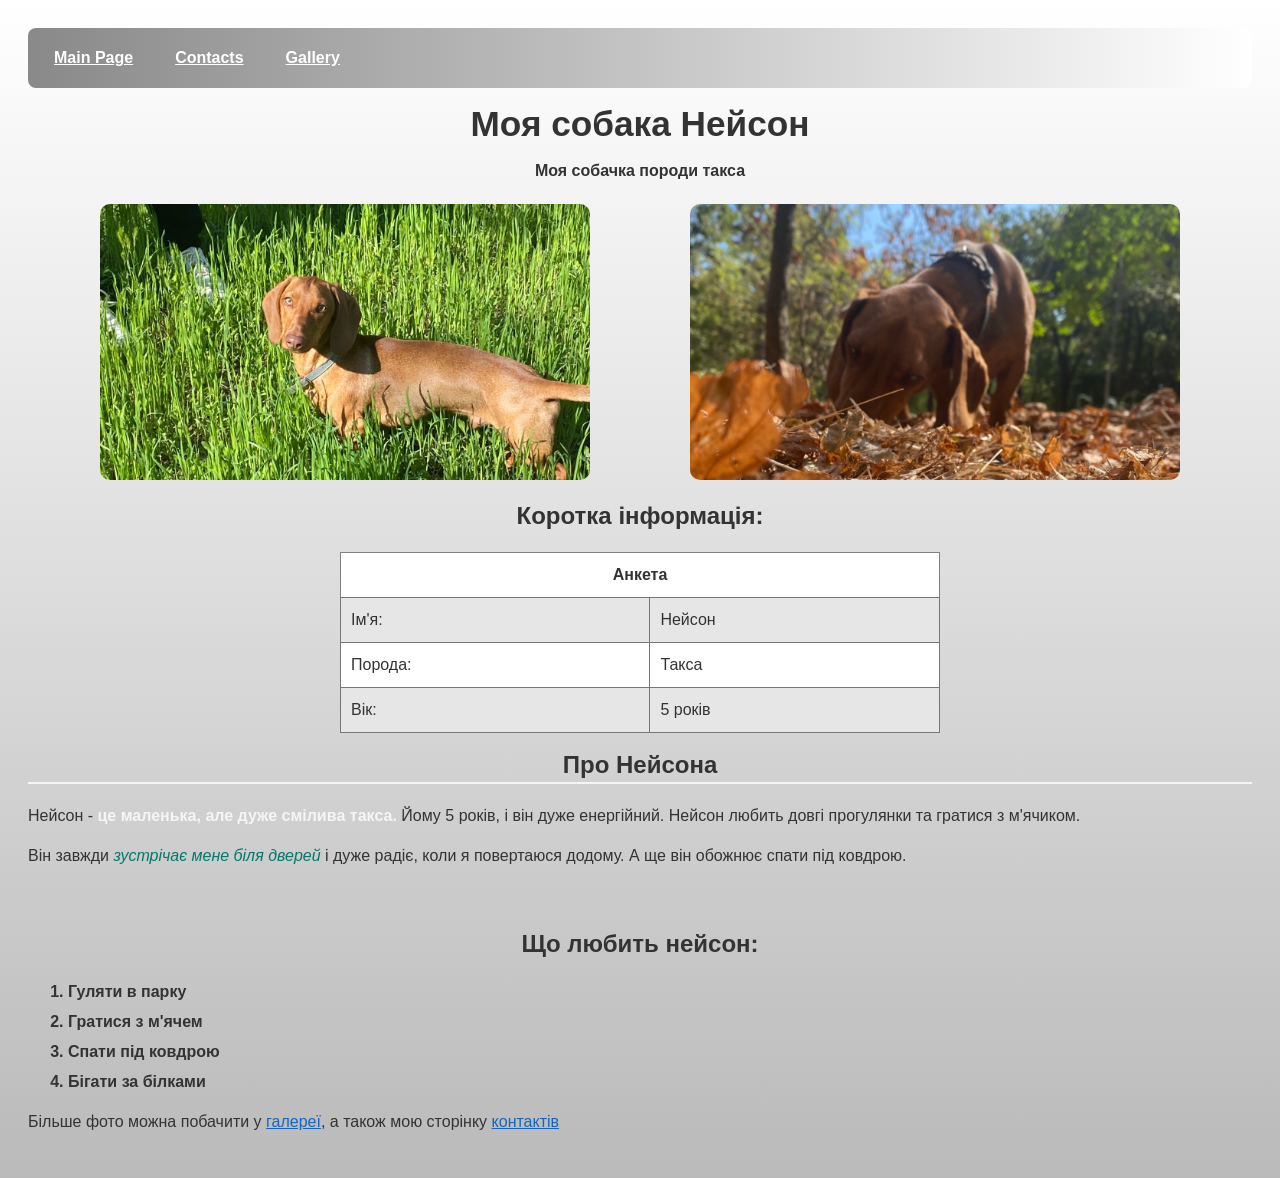
<file: index.html>
<!DOCTYPE html>
<html>
<head>
	<meta charset="utf-8">
	<meta name="viewport" content="width=device-width, initial-scale=1">
	<title>Main Page</title>
	<link rel="stylesheet" type="text/css" href="css/styles.css">
</head>
<body>
	<ul class="menu">
		<li>
			<a href="index.html">Main Page</a>
		</li>
		<li>
			<a href="pages/contact.html">Contacts</a>
		</li>
		<li>
			<a href="pages/gallery.html">Gallery</a>
		</li>

	</ul>
	<h1>Моя собака Нейсон</h1>
			<h4>Моя собачка породи такса</h4>
	<div id="dog-photo" style="display: flex; justify-content: center; gap: 100px;">
      <img class="main" src="photo/neison.jpg" alt="dog photo" style="width: 40%; height: auto; border-radius: 10px;">
      <img class="main" src="photo/neison2.jpg" alt="dog photo2" style="width: 40%; height: auto; border-radius: 10px;">
    </div>
	<h3>Коротка інформація:</h3>
	<table width="600" cellpadding="10" border="1">	
		<tbody>	
			<tr>
				<th colspan="2">Анкета</th>
			</tr>
			<tr>
				<td>Ім'я:</td>
				<td>Нейсон</td>
			</tr>
			<tr>
				<td>Порода:</td>
				<td>Такса</td>
			</tr>
			<tr>
				<td>Вік:</td>
				<td>5 років</td>
			</tr>
		</tbody>
	</table>
	<div>
		<h2>Про Нейсона</h2>
	<p>
		Нейсон - <strong>це маленька, але дуже сміливa такса.</strong> Йому 5 років, і він дуже енергійний. Нейсон любить довгі прогулянки та гратися з м'ячиком.
	</p>
	<p>
		Він завжди <em>зустрічає мене біля дверей</em> і дуже радіє, коли я повертаюся додому. А ще він обожнює спати під ковдрою.
	</p>
		<br>
		<h3>Що любить нейсон:</h3>
		<ol>
			<li>
				Гуляти в парку
			</li>
			<li>
				Гратися з м'ячем
			</li>
			<li>
				Спати під ковдрою
			</li>
			<li>
				Бігати за білками
			</li>
		</ol>
		</div>
				<p>
			Більше фото можна побачити у <a href="pages/gallery.html">галереї</a>, а також мою сторінку <a href="pages/contact.html">контактів</a>
		</p>

</body>
</html>
</file>
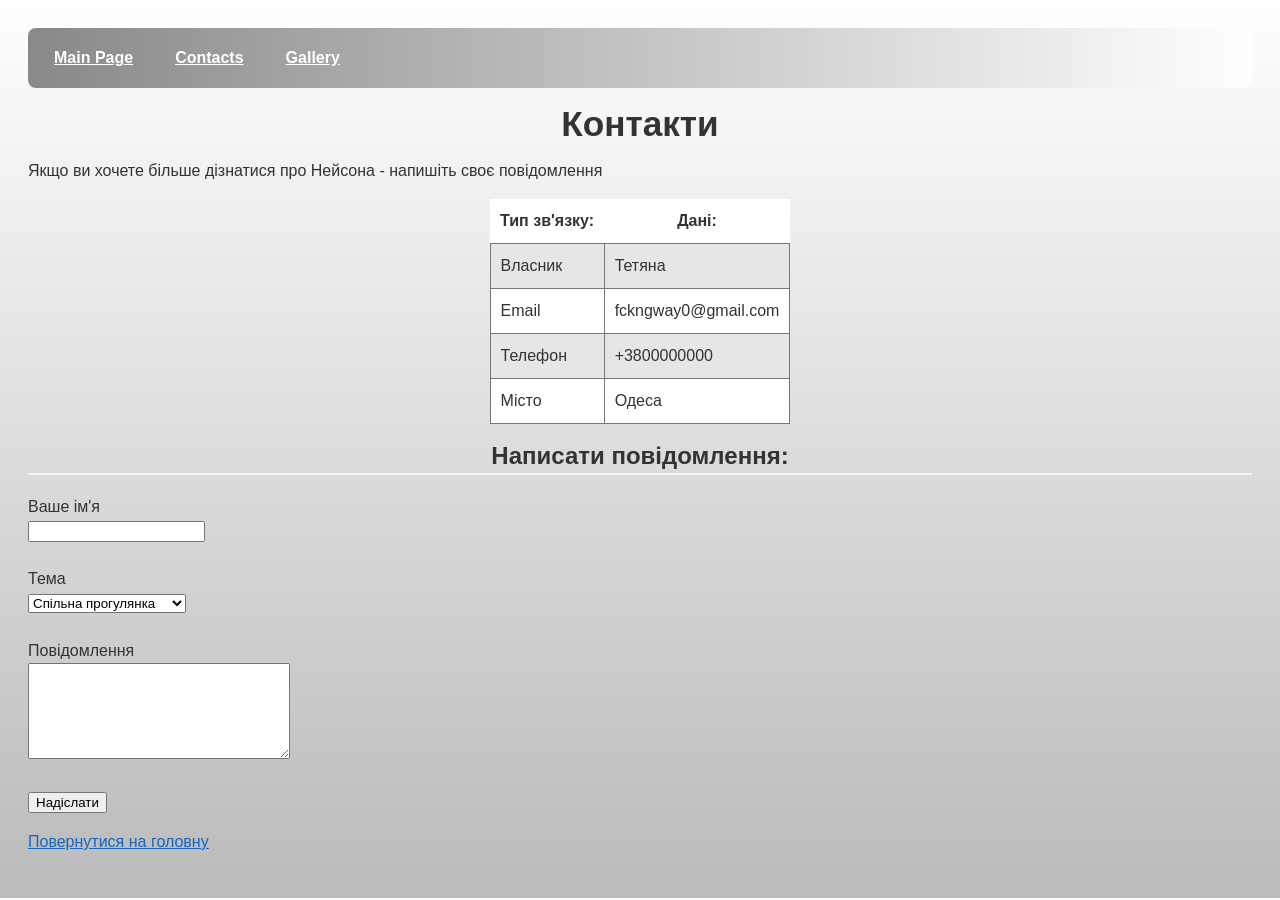
<file: pages/contact.html>
<!DOCTYPE html>
<html>
<head>
	<meta charset="utf-8">
	<meta name="viewport" content="width=device-width, initial-scale=1">
	<title>Contacts Page</title>
	<link rel="stylesheet" type="text/css" href="../css/styles.css">
</head>
<body>
	<ul class="menu">
		<li>
			<a href="../index.html">Main Page</a>
		</li>
		<li>
			<a href="../pages/contact.html">Contacts</a>
		</li>
		<li>
			<a href="../pages/gallery.html">Gallery</a>
		</li>

	</ul>

	<h1>Контакти</h1>
	<p id="info">Якщо ви хочете більше дізнатися про Нейсона - напишіть своє повідомлення</p>
	<table cellpadding="10">
		<tr>
			<th>Тип зв'язку:</th>
			<th>Дані:</th>
		</tr>
	<tr>
		<td>Власник</td>
		<td>Тетяна</td>
	</tr>
	<tr>
		<td>Email</td>
		<td>fckngway0@gmail.com</td>
	</tr>
	<tr>
		<td>Телефон</td>
		<td>+3800000000</td>
	</tr>
	<tr>
		<td>Місто</td>
		<td>Одеса</td>
	</tr>
	</table>
	<h2>Написати повідомлення:</h2>
	<form action="#" method="post">
		<label for="fullname">Ваше ім'я</label>
		<br>
		<input type="text" id="fullname	" name="name">
		<br>
		<br>
		<label for="topic">Тема</label>
		<br>	
		<select id="topic" name="topic">
			<option value="walk">Спільна прогулянка</option>
			<option value="question">Питання про Нейсона</option>
			<option value="other">Інше</option>
		</select>
		<br>
		<br>
		<label for="message">Повідомлення</label>
		<br>	
		<textarea id="message" name="message" rows="6" cols="30"></textarea>
		<br>	
		<br>	
		<button type="submit">Надіслати</button>
	</form>
	<p>
		<a href="../index.html">Повернутися на головну</a>
	</p>

</body>
</html>
</file>
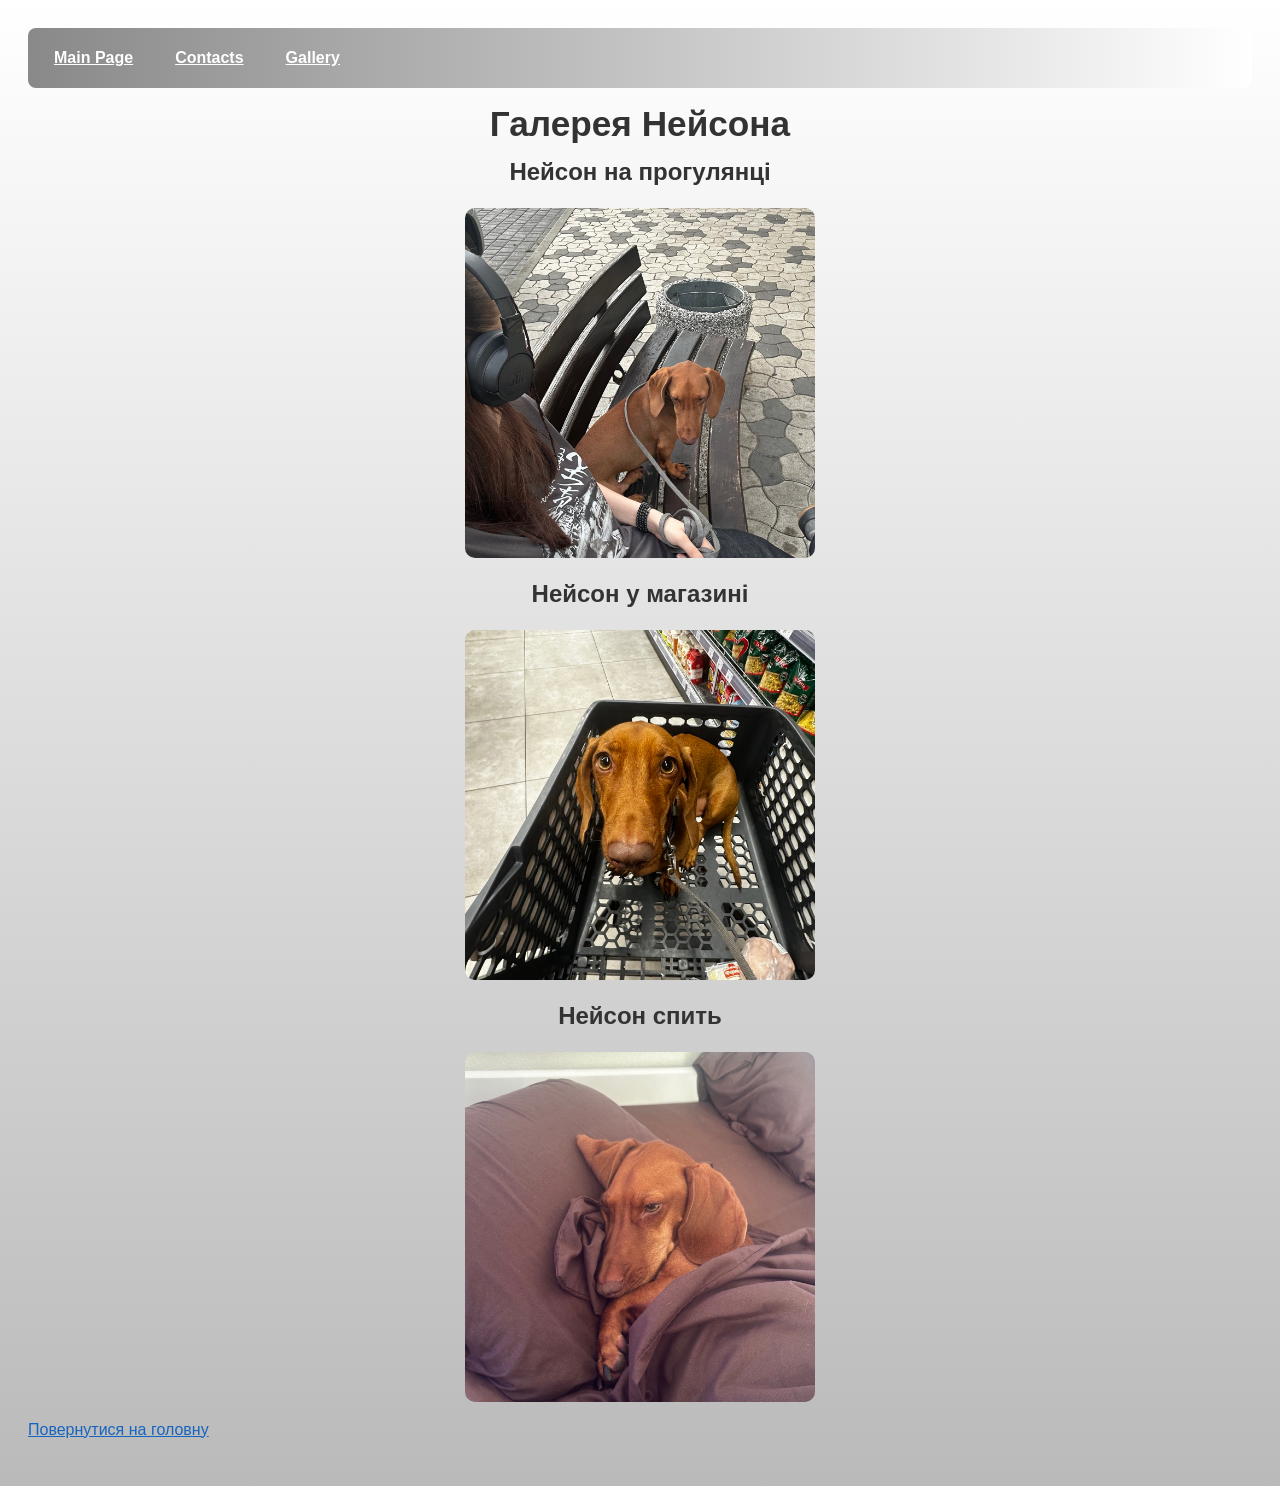
<file: pages/gallery.html>
<!DOCTYPE html>
<html>
<head>
	<meta charset="utf-8">
	<meta name="viewport" content="width=device-width, initial-scale=1">
	<title>Gallery page</title>
	<link rel="stylesheet" type="text/css" href="../css/styles.css">
</head>
<body>
	<ul class="menu">
		<li>
			<a href="../index.html">Main Page</a>
		</li>
		<li>
			<a href="../pages/contact.html">Contacts</a>
		</li>
		<li>
			<a href="../pages/gallery.html">Gallery</a>
		</li>
	</ul>
	<h1>Галерея Нейсона</h1>
	<h3>Нейсон на прогулянці</h3>
	<img class="gallery" src="../photo/walk.jpg" alt="walk photo" width="350">
	<h3>Нейсон у магазині</h3>
	<img class="gallery" src="../photo/market.jpg" alt="market photo" width="350">
	<h3>Нейсон спить</h3>
	<img class="gallery" src="../photo/sleep.jpg" alt="sleep photo" width="350">
	<p>
		<a href="../index.html">Повернутися на головну</a>
	</p>
	
</body>
</html>
</file>
<file: css/styles.css>
*{
	box-sizing: border-box;
}

body {
	font-family: Arial, sans-serif;
	font-size: 16px;
	line-height: 150%;
	color: #333333;
	background-image: linear-gradient(to bottom, white, #BABABA);
	padding: 20px;
}

.menu {
	margin: left;
	list-style: none;
	display: flex;
	gap: 10px;
	padding: 10px;
	margin: 0 0 20px 0;
	background-image: linear-gradient(to left, white, #898989);
	border-radius: 8px;

}

.menu a {
	display: block;
	padding: 8px 16px;
	color: #ffffff;
	font-weight: bold;
	border-radius: 6px;
}

.menu a:hover {
    background-color: rgba(255, 255, 255, 0.25);
}

h1 {
	text-align: center;

	font-size: 2.2em;
}

h2 {

    border-bottom: 2px solid whitesmoke;
    padding-bottom: 5px;
    text-align: center;
}

h3 {
    text-align: center;
    	font-size: 1.5em;
    	font-weight: bold;
}

h4 {
	text-align: center;

}

#main {
    width: 100%;
    max-width: 700px;
    height: auto;
}

table {
	border-collapse: collapse;
	background-color: white;
	margin: 0 auto 20px auto;
}

td {
    border: 1px solid #767676;
}

tr:nth-child(even) td {
    background-color: #E6E6E6;
}

p {
    text-align: justify;
}
 
strong {
    color: whitesmoke;
}
 
em {
    font-style: italic;
    color: #00796b;
}

ol li {
    margin-bottom: 6px;
    font-weight: 600;
}

a {
    color: #1565c0;
    text-decoration: underline;
}
 
a:hover {
    color: #e65100;
    text-decoration: none;
}

.info {
	text-align: center;
}

.gallery {
	display: block;
    margin: 0 auto;
    border-radius: 10px;
}
</file>
